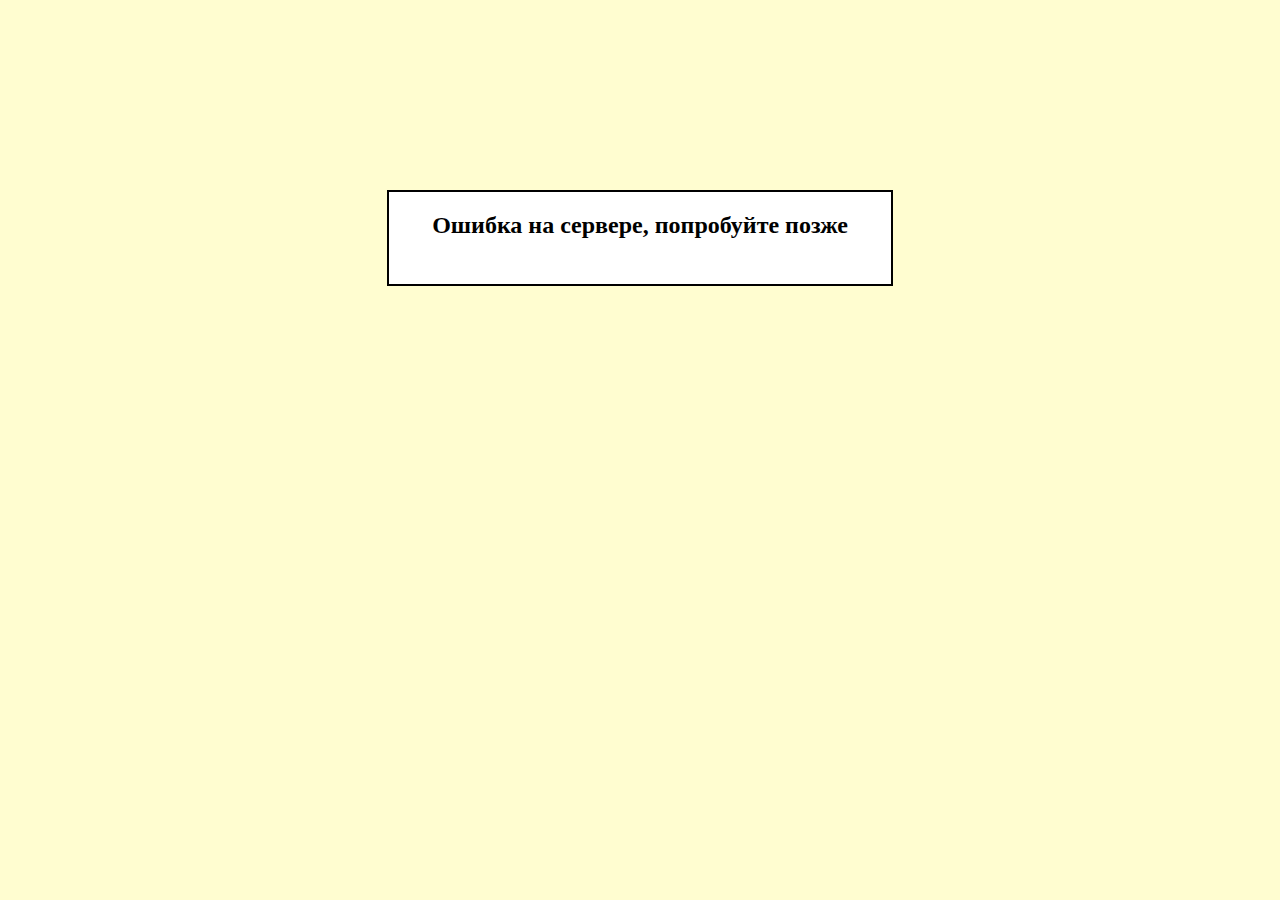
<file: src/main/resources/webapp/Eror.html>
<!doctype html>
<html>

<head>
    <meta charset="utf-8">
    <meta content="text/html">
    <title>Ошибка</title>
    <link rel="stylesheet" href="style.css">
</head>

<body>
    <div class="reg">
    <form action="#" method="get">
        <div>
            <h2 class="eror">Ошибка на сервере, попробуйте позже</h2>           
        </div>    
    </form>
    </div>
    
</body>

</html>
</file>
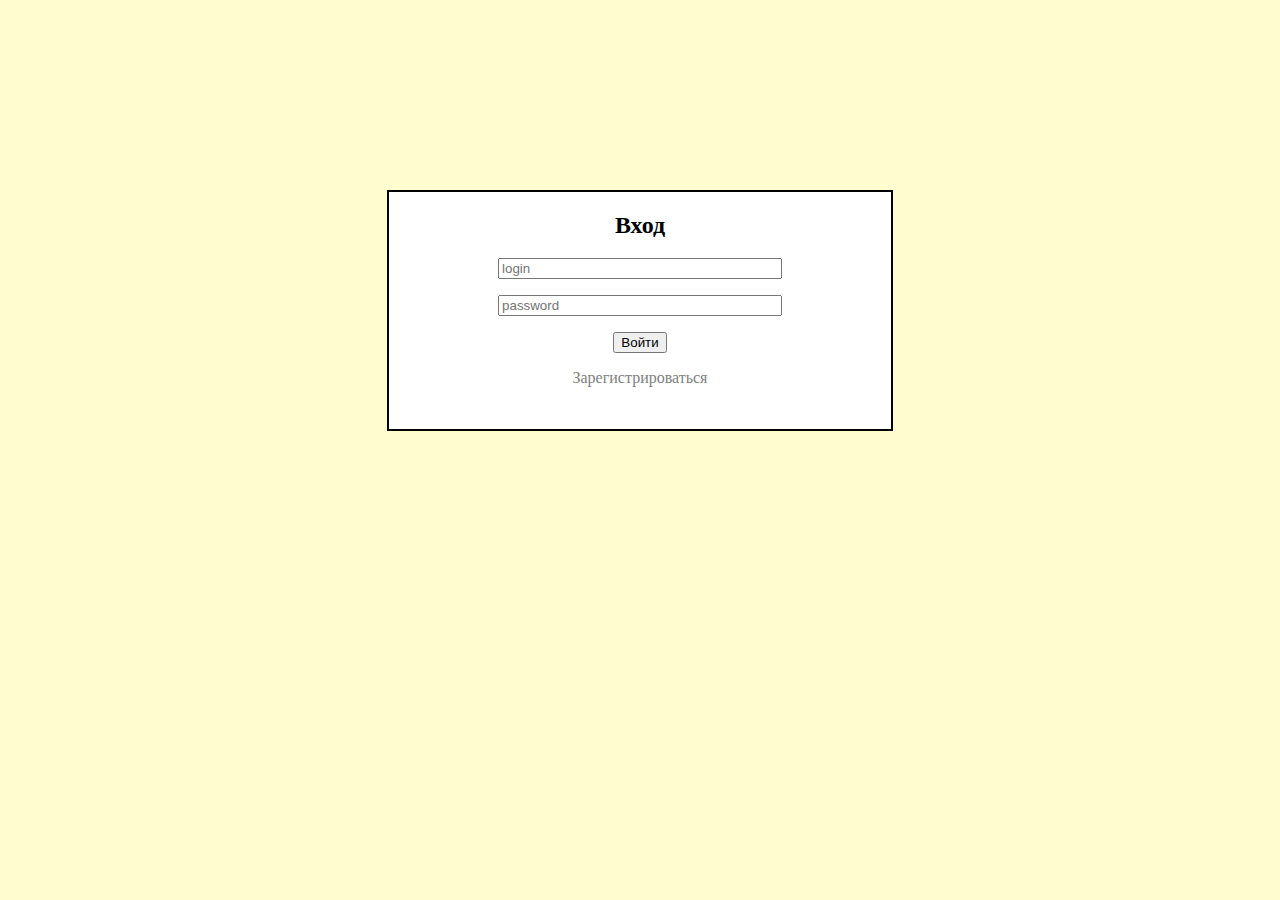
<file: src/main/resources/webapp/login.html>
<!doctype html>
<html>

<head>
    <meta charset="utf-8">
    <meta content="text/html">
    <title>Вход</title>
    <link rel="stylesheet" href="style.css">
</head>

<body>
    <div class="reg">
    <form method="post" action="http://localhost:8080/apps/hello">
        <div>
            <h2>Вход</h2>
            <p><input type="text" placeholder="login" name="login"></p>
            <p><input type="text" placeholder="password" name="password"></p>
            <button type="submit">Войти</button>
            <p><a href="regestration.html" class="a-reg">Зарегистрироваться</a></p>
            
            
        </div>    
    </form>
    </div>
    
</body>

</html>
</file>
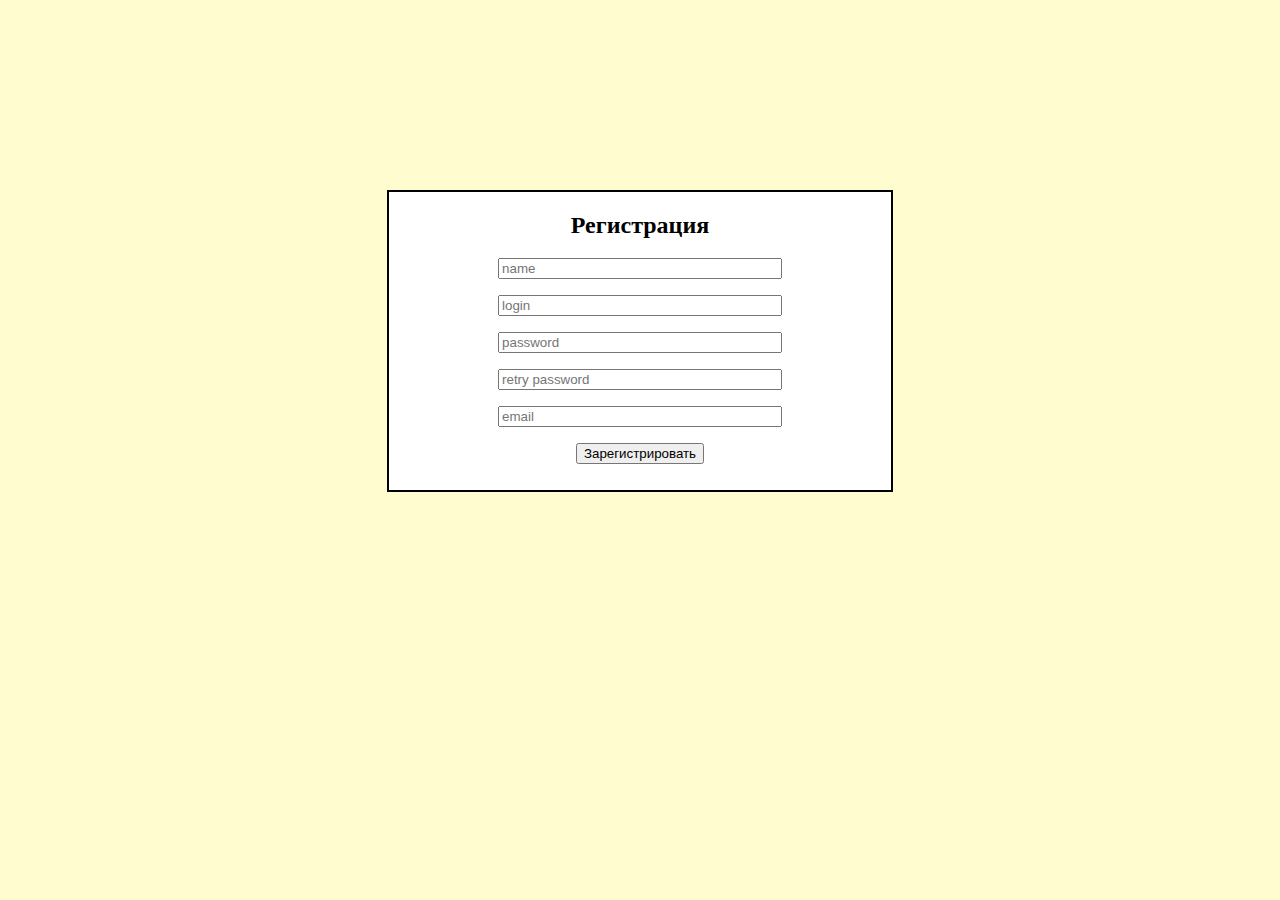
<file: src/main/resources/webapp/regestration.html>
<!doctype html>
<html>

<head>
    <meta charset="utf-8">
    <meta content="text/html">
    <title>Форма регистрации</title>
    <link rel="stylesheet" href="style.css">
</head>

<body>
    <div class="reg">
    <form action="http://localhost:8080/apps/hello" method="post">
        <div>
            <h2>Регистрация</h2>
            <p><input type="text" placeholder="name" name="name"></p>
            <p><input type="text" placeholder="login" name="login"></p>
            <p><input type="text" placeholder="password" name="password"></p>
            <p><input type="text" placeholder="retry password"></p>
            <p><input type="text" placeholder="email" name="email"></p>
            <button type="submit">Зарегистрировать</button>
            
            
            
        </div>    
    </form>
    </div>
    
</body>

</html>
</file>
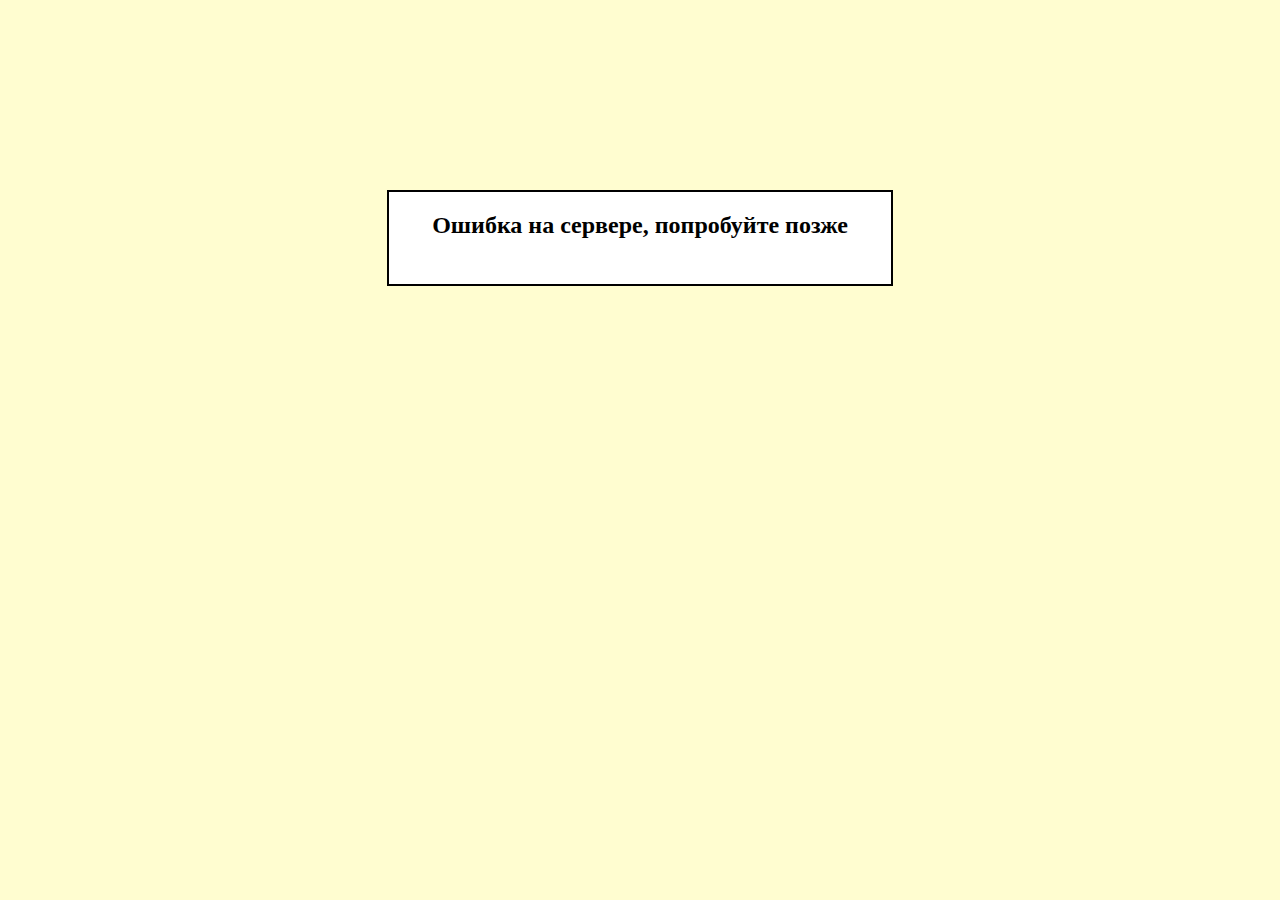
<file: src/main/resources/webapp/html/Eror.html>
<!doctype html>
<html>

<head>
    <meta charset="utf-8">
    <meta content="text/html">
    <title>Ошибка</title>
    <link rel="stylesheet" href="../css/style.css">
</head>

<body>
    <div class="reg">
    <form action="#" method="get">
        <div>
            <h2 class="eror">Ошибка на сервере, попробуйте позже</h2>           
        </div>    
    </form>
    </div>
    
</body>

</html>
</file>
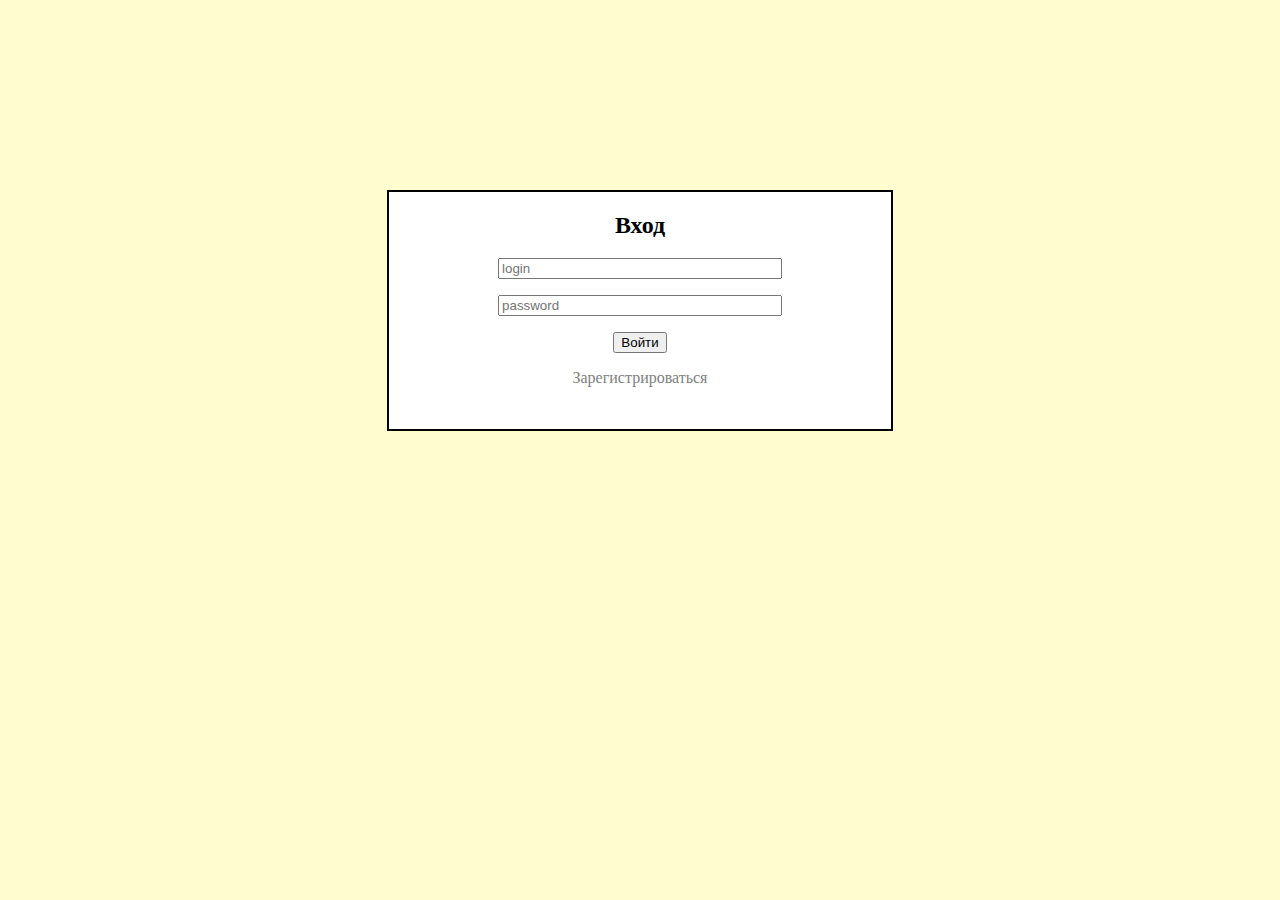
<file: src/main/resources/webapp/html/login1.html>
<!doctype html>
<html>

<head>
    <meta charset="utf-8">
    <meta content="text/html">
    <title>Вход</title>
    <link rel="stylesheet" type="text/css" href="../css/style.css">
</head>

<body>
    <div class="reg">
    <form method="post" action="http://localhost:8080/apps/hello">
        <div>
            <h2>Вход</h2>
            <p><input type="text" placeholder="login" name="login"></p>
            <p><input type="text" placeholder="password" name="password"></p>
            <button type="submit">Войти</button>
            <p><a href="regestration.html" class="a-reg">Зарегистрироваться</a></p>
            
            
        </div>    
    </form>
    </div>
    
</body>

</html>
</file>
<file: src/main/resources/webapp/style.css>
.reg{
    width: 40%;
    padding-bottom: 2%; 
    text-align: center;
    margin-left: auto;
    margin-right: auto;
    margin-top: 15%;
    margin-bottom: auto;
    border: 2px solid black;
    box-sizing: border-box;
    background-color: white;
}

input{
    width: 55%;
    
}
h2 {
    word-wrap: break-word;
    text-align: center;
}

body
{
    background-color: #FFFDD0;
}

.a-reg{
    color: grey;
    text-decoration: none;
}
</file>
<file: src/main/resources/webapp/css/style.css>
.reg{
    width: 40%;
    padding-bottom: 2%; 
    text-align: center;
    margin-left: auto;
    margin-right: auto;
    margin-top: 15%;
    margin-bottom: auto;
    border: 2px solid black;
    box-sizing: border-box;
    background-color: white;
}

input{
    width: 55%;
    
}
h2 {
    word-wrap: break-word;
    text-align: center;
}

body
{
    background-color: #FFFDD0;
}

.a-reg{
    color: grey;
    text-decoration: none;
}
</file>
